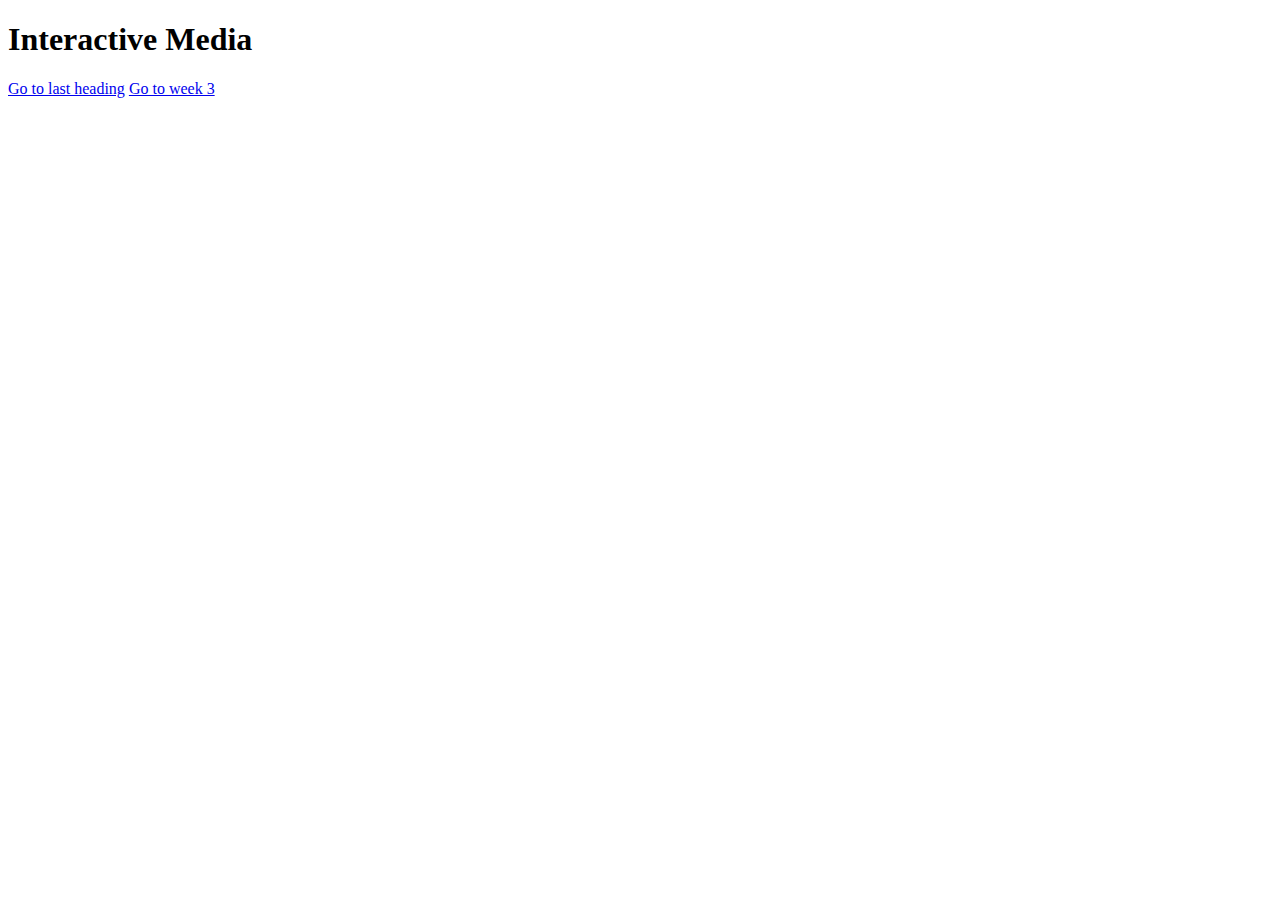
<file: index.html>
<!DOCTYPE html>
<html lang="en">
  <head>
    <meta charset="UTF-8" />
    <meta name="viewport" content="width=device-width, initial-scale=1.0" />
    <title>Document</title>
  </head>
  <body>
    <h1>Interactive Media</h1>
    <a href="#last">Go to last heading</a>
    <a href="Week 3/">Go to week 3</a>
  </body>
</html>
</file>
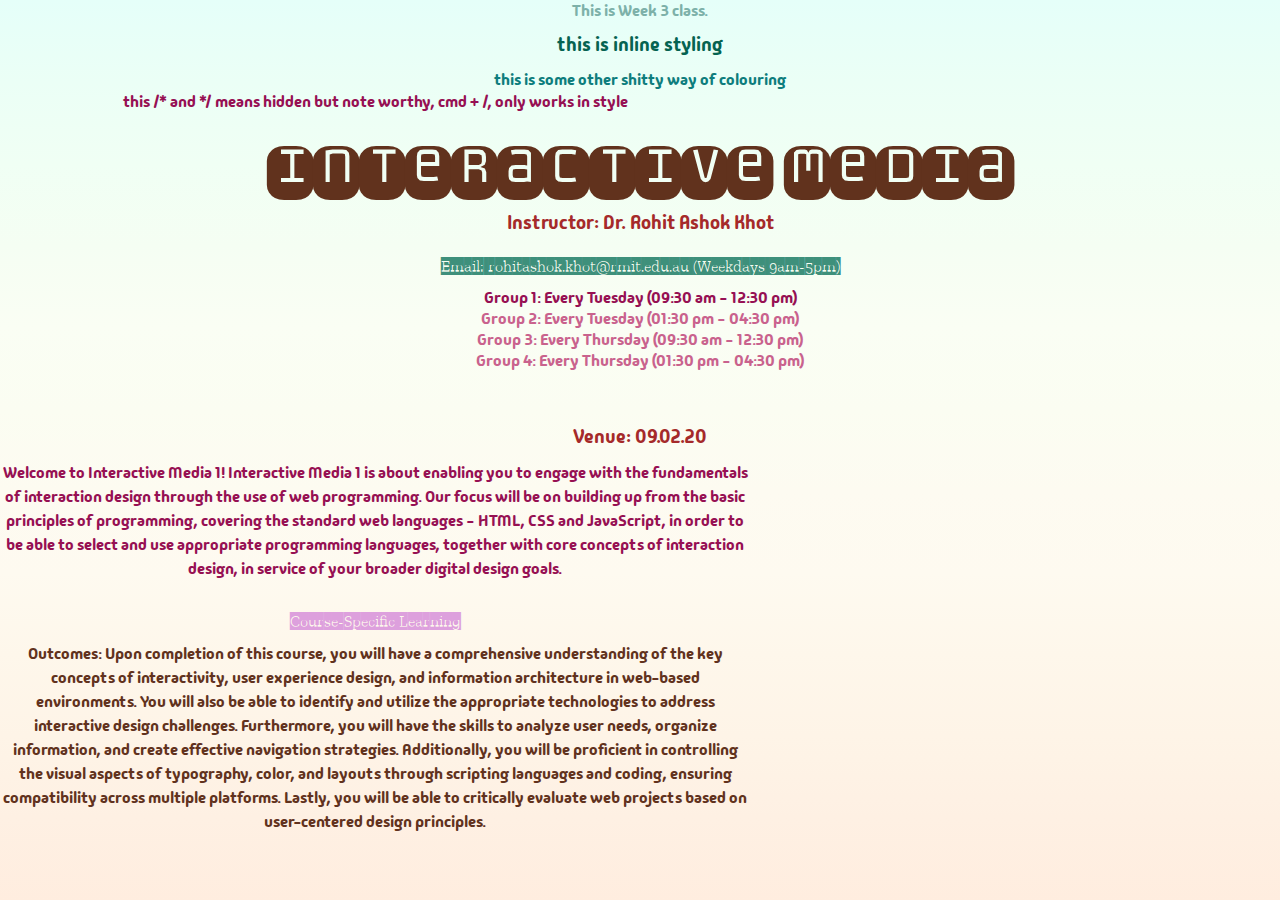
<file: Week 3/index.html>
<!DOCTYPE html>
<html lang="en">
  <head>
    <meta charset="UTF-8" />
    <meta name="viewport" content="width=, initial-scale=1.0" />
    <title>Document</title>
    <link rel="preconnect" href="https://fonts.googleapis.com" />
    <link rel="preconnect" href="https://fonts.gstatic.com" crossorigin />
    <link
      href="https://fonts.googleapis.com/css2?family=Beth+Ellen&family=Chelsea+Market&family=Libre+Barcode+39+Extended&family=Madimi+One&family=Monofett&family=Rubik+Gemstones&family=Zilla+Slab+Highlight:wght@400;700&display=swap"
      rel="stylesheet"
    />

    <link rel="preconnect" href="https://fonts.googleapis.com" />
    <link rel="preconnect" href="https://fonts.gstatic.com" crossorigin />
    <link
      href="https://fonts.googleapis.com/css2?family=Beth+Ellen&family=Chelsea+Market&family=Libre+Barcode+39+Extended&family=Monofett&family=Rubik+Gemstones&family=Zilla+Slab+Highlight:wght@400;700&display=swap"
      rel="stylesheet"
    />

    <link rel="preconnect" href="https://fonts.googleapis.com" />
    <link rel="preconnect" href="https://fonts.gstatic.com" crossorigin />
    <link
      href="https://fonts.googleapis.com/css2?family=Beth+Ellen&family=Chelsea+Market&family=Monofett&family=Rubik+Gemstones&display=swap"
      rel="stylesheet"
    />
    <link rel="stylesheet" href="reset.css" />
    <link rel="stylesheet" href="style.css" />
    <style>
      h3 {
        color: #0e7d7d;
      }
      /* NOTES */

      /*  ul>li*4 shortcut for lists */

      /* universal selector *{color} in css style*/
      /* element selector h1{color} */
      /* class selector .class{declaration} [important, group classification, 
      style them together, applied to every element with same attribute] */
      /* nobody does styling based on ID but it is possible */
      /* attribute selector > java */
      /* grouping selectors, eg: p, hq, class1. [lang] {color} 
      use of comars to group */

      /* cascade, from top to bottom, latest code will override the latest code. 
      But specifications like class name styling will take hierarchy less specific code
      i.e. h1 {color: blue;}
      
      order of hierarchy: (lowest to highest) element, 
      class/pseudo class/attribute, id, style attribute 
      */
      /* article = parent, when styling parent aka article, it will apply to child */
    </style>

    <!-- more notes on colour example and applications -->
  </head>
  <body>
    <h4>This is Week 3 class.</h4>
    <h2 style="color: rgb(5, 99, 81)">this is inline styling</h2>
    <h3>this is some other shitty way of colouring</h3>
    <p>
      this /* and */ means hidden but note worthy, cmd + /, only works in style
    </p>

    <br />
    <!-- week 3 lesson -->

    <h1 class="my-colors">Interactive Media</h1>
    <h2>Instructor: Dr. Rohit Ashok Khot</h2>
    <span data-email="email">
      Email: rohitashok.khot@rmit.edu.au (Weekdays 9am-5pm)</span
    >

    <ul>
      <li><strong>Group 1: Every Tuesday (09:30 am - 12:30 pm)</strong></li>
      <li>Group 2: Every Tuesday (01:30 pm - 04:30 pm)</li>
      <li>Group 3: Every Thursday (09:30 am - 12:30 pm)</li>
      <li>Group 4: Every Thursday (01:30 pm - 04:30 pm)</li>
    </ul>
    <br /><br />
    <h2 class="Venue">Venue: 09.02.20</h2>

    <p id="first-para">
      Welcome to Interactive Media 1! Interactive Media 1 is about enabling you
      to engage with the fundamentals of interaction design through the use of
      web programming. Our focus will be on building up from the basic
      principles of programming, covering the standard web languages - HTML, CSS
      and JavaScript, in order to be able to select and use appropriate
      programming languages, together with core concepts of interaction design,
      in service of your broader digital design goals.
    </p>
    <br />
    <p class="my-colors" , id="second-para">
      <span>Course-Specific Learning</span>
      <br />
      Outcomes: Upon completion of this course, you will have a comprehensive
      understanding of the key concepts of interactivity, user experience
      design, and information architecture in web-based environments. You will
      also be able to identify and utilize the appropriate technologies to
      address interactive design challenges. Furthermore, you will have the
      skills to analyze user needs, organize information, and create effective
      navigation strategies. Additionally, you will be proficient in controlling
      the visual aspects of typography, color, and layouts through scripting
      languages and coding, ensuring compatibility across multiple platforms.
      Lastly, you will be able to critically evaluate web projects based on
      user-centered design principles.
    </p>
  </body>
</html>
</file>
<file: Week 3/style.css>
* {
  color: rgb(150, 16, 83);
  font-family: "Madimi One", sans-serif;
}

h4 {
  color: rgb(125, 177, 169);
}

span {
  color: plum;
  font-family: "Zilla Slab Highlight", serif;
  line-height: 2.5;
}

h2 {
  color: brown;
  font-size: 1.2rem;
  line-height: 2.5;
}

.my-colors {
  color: rgb(97, 50, 29);
}

[data-email="email"] {
  color: rgb(62, 144, 123);
}

ul > li {
  color: rgb(201, 98, 141);
  margin: 0;
  padding: 0;
  list-style: none;
}

body {
  text-align: center;
  /* used for alignment, sizing */
  /* border: 3px solid peachpuff; */
  background-image: linear-gradient(
    to bottom,
    #e5fff9,
    #ebfff6,
    #f0fff4,
    #f5fef3,
    #fafef4,
    #fbfdf2,
    #fdfbf1,
    #fefaf0,
    #fef7eb,
    #fef4e7,
    #fef0e3,
    #ffeddf
  );
}

p {
  line-height: 1.5;
}

h1 {
  font-size: 5rem;
  text-align: center;
  line-height: 0.8;
  font-family: "Monofett";
}

.zilla-slab highlight-regular {
  font-family: "Zilla Slab Highlight", serif;
  font-weight: 400;
  font-style: normal;
}

.monofett-regular {
  font-family: "Monofett", monospace;
  font-weight: 400;
  font-style: normal;
}

.madimi-one-regular {
  font-family: "Madimi One", sans-serif;
  font-weight: 400;
  font-style: normal;
}
</file>
